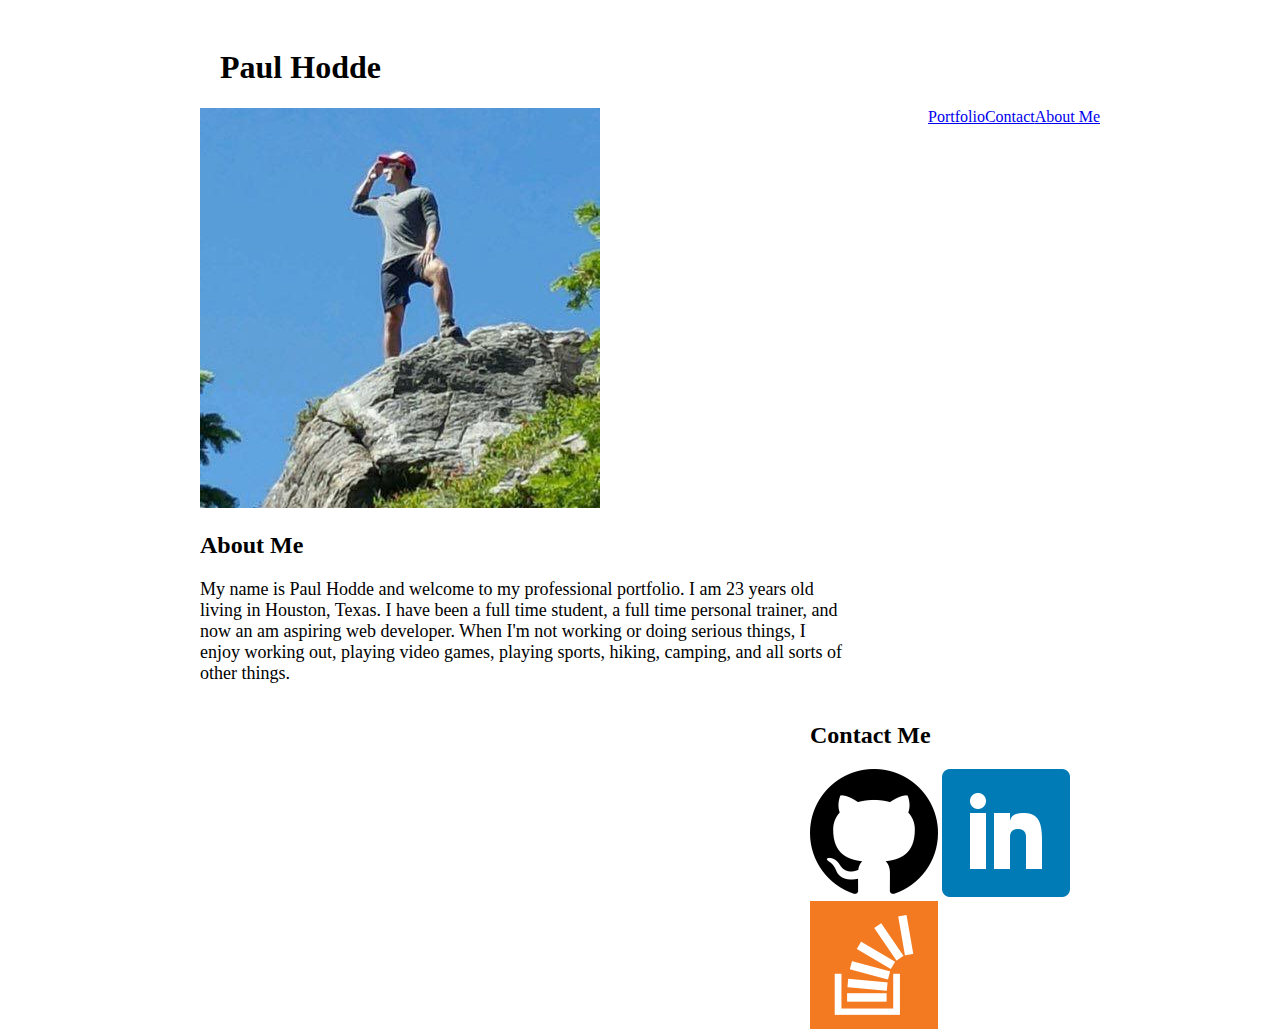
<file: index.html>
<!DOCTYPE html>

<html>
<head>
    <link rel="stylesheet" type="text/css" href="assets/css/style.css">
</head>
<body>
<section>
    <header>
        <h1>Paul Hodde</h1>
<div class="nav">
            <ul>
                    <li><a href="index.html">About Me</a></li>
                     <li><a href="contact.html">Contact</a></li>
                     <li><a href="portfolio.html">Portfolio</a></li>
            </ul>
        </div>
        
    </header>
</section>


<img src="assets/images/portfoliopic.jpg">



        <section>
            <h2>About Me</h2>

            <p>
                My name is Paul Hodde and welcome to my professional portfolio. I am 23 years old living in Houston, Texas. I have been a full time student, a full time personal trainer, and now an am aspiring web developer.
                When I'm not working or doing serious things, I enjoy working out, playing video games, playing sports, hiking, camping, and all sorts of other things.
            </p>
        </section>

        <div class="sideright">
                <h2>Contact Me</h2>
                <img src="assets/images/github.png" 
                a href="https://github.com/search?utf8=%E2%9C%93&q=phodde12&type=">
                <img src="assets/images/linkedin.png"
                 a href="https://www.linkedin.com/in/paul-hodde-502561153/">
                <img src="assets/images/stack.png">
               
              </div>
              

</body>
</html>
</file>
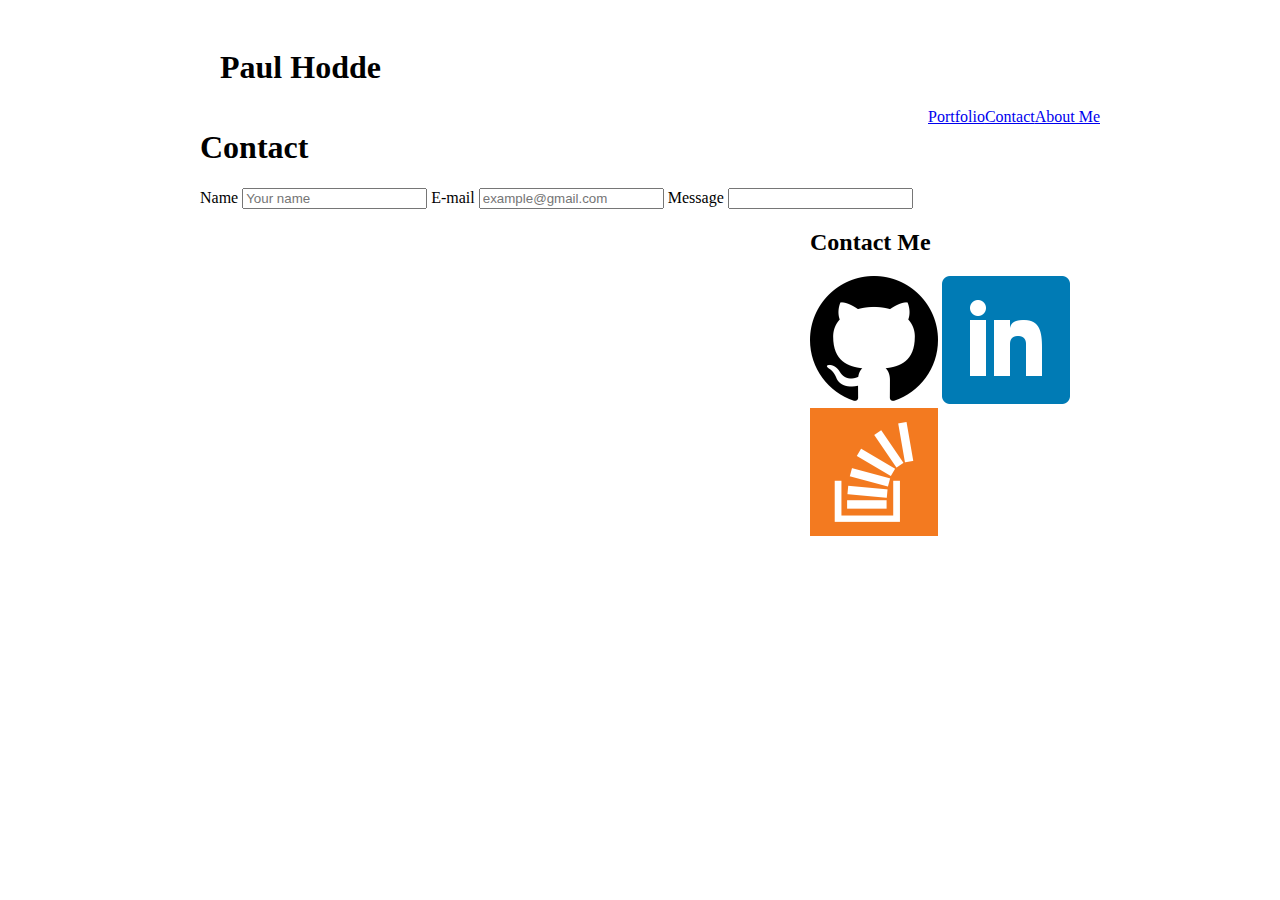
<file: contact.html>
<!DOCTYPE html>
<html>
    <head>
        <link rel="stylesheet" type="text/css" href="assets/css/style.css">
    </head>
<section>
        <header>
            <h1>Paul Hodde</h1>
            <div class="nav">
                    <ul>
                            <li><a href="index.html">About Me</a></li>
                             <li><a href="contact.html">Contact</a></li>
                             <li><a href="portfolio.html">Portfolio</a></li>
                    </ul>
                </div>
        </header>
    
    </section>
    


<h1>Contact</h1>

<div class="container">
    <form action="action_page.php">

        <label for="name">Name</label>
        <input type="text" id="name" name="name" placeholder="Your name">

        <label for="email">E-mail</label>
        <input type="text" id="email" name="email" placeholder="example@gmail.com">

        <label for="message">Message</label>
        <input type="text" id="message" name="message">
</div>

<div class="sideright">
    <h2>Contact Me</h2>
    <img src="assets/images/github.png" 
    a href="https://github.com/search?utf8=%E2%9C%93&q=phodde12&type=">
    <img src="assets/images/linkedin.png" a href="https://www.linkedin.com/in/paul-hodde-502561153/">
    <img src="assets/images/stack.png">
   
  </div>
  
</html>
</file>
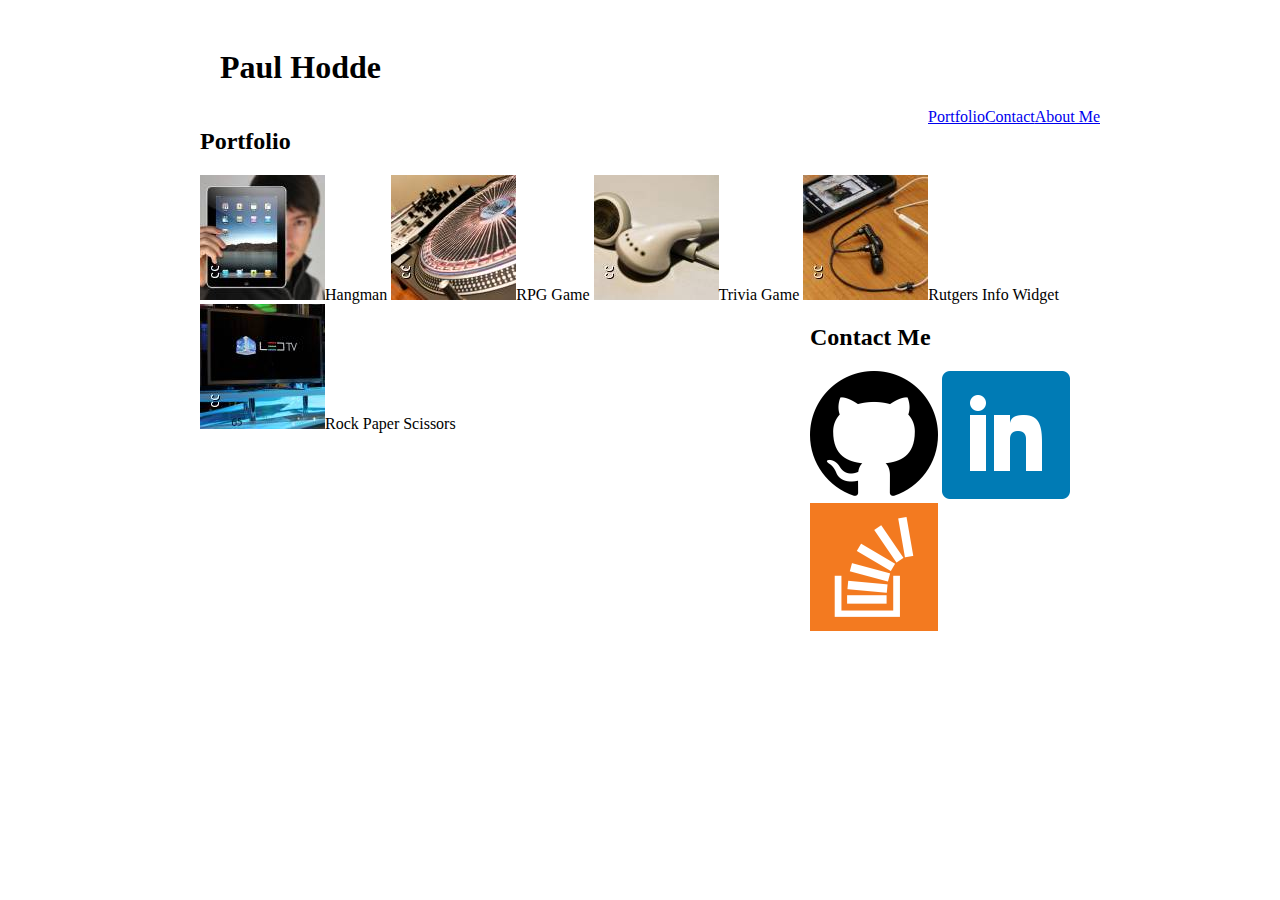
<file: portfolio.html>
<!DOCTYPE html>
<html>
<head>
        <link rel="stylesheet" type="text/css" href= "assets/css/style.css">
</head>
<section>
                <header>
                    <h1>Paul Hodde</h1>
                    <div class="nav">
                            <ul>
                                    <li><a href="index.html">About Me</a></li>
                                     <li><a href="contact.html">Contact</a></li>
                                     <li><a href="portfolio.html">Portfolio</a></li>
                            </ul>
                        </div>
            
                </header>
            
            </section>
<body>
    <h2>Portfolio</h2>

    <img src="assets/images/hangman.jpg">Hangman

    <img src="assets/images/rpg_game.jpg">RPG Game

    <img src="assets/images/trivia.jpg">Trivia Game

    <img src="assets/images/rutgers.jpg">Rutgers Info Widget

    <img src="assets/images/rps.jpg">Rock Paper Scissors
</body>
<div class="sideright">
    <h2>Contact Me</h2>
    <img src="assets/images/github.png" 
    a href="https://github.com/search?utf8=%E2%9C%93&q=phodde12&type=">
    <img src="assets/images/linkedin.png" a href="https://www.linkedin.com/in/paul-hodde-502561153/">
    <img src="assets/images/stack.png">
   
  </div>
  
</html>
</file>
<file: assets/css/style.css>
header{
    background: #ffffff;
    border-color: #cccccc;
    height: 60px;
    width: 100%;
    border: 20px;
    padding: 20px;
}

ul {
    list-style-type: none;
    margin: 0;
    padding: 0;
    border: 20px #dddddd;
    
}
li{
    float: right;
}
.sideright {
    float:right;
    width: 
    270px;
}
body{
    background: #ffffff;
    border-color: #dddddd;
}
p{
    max-width: 650px;
    font-size: 18px;
}
body{
    margin-left: 200px;
    margin-right: 200px;
}
</file>
